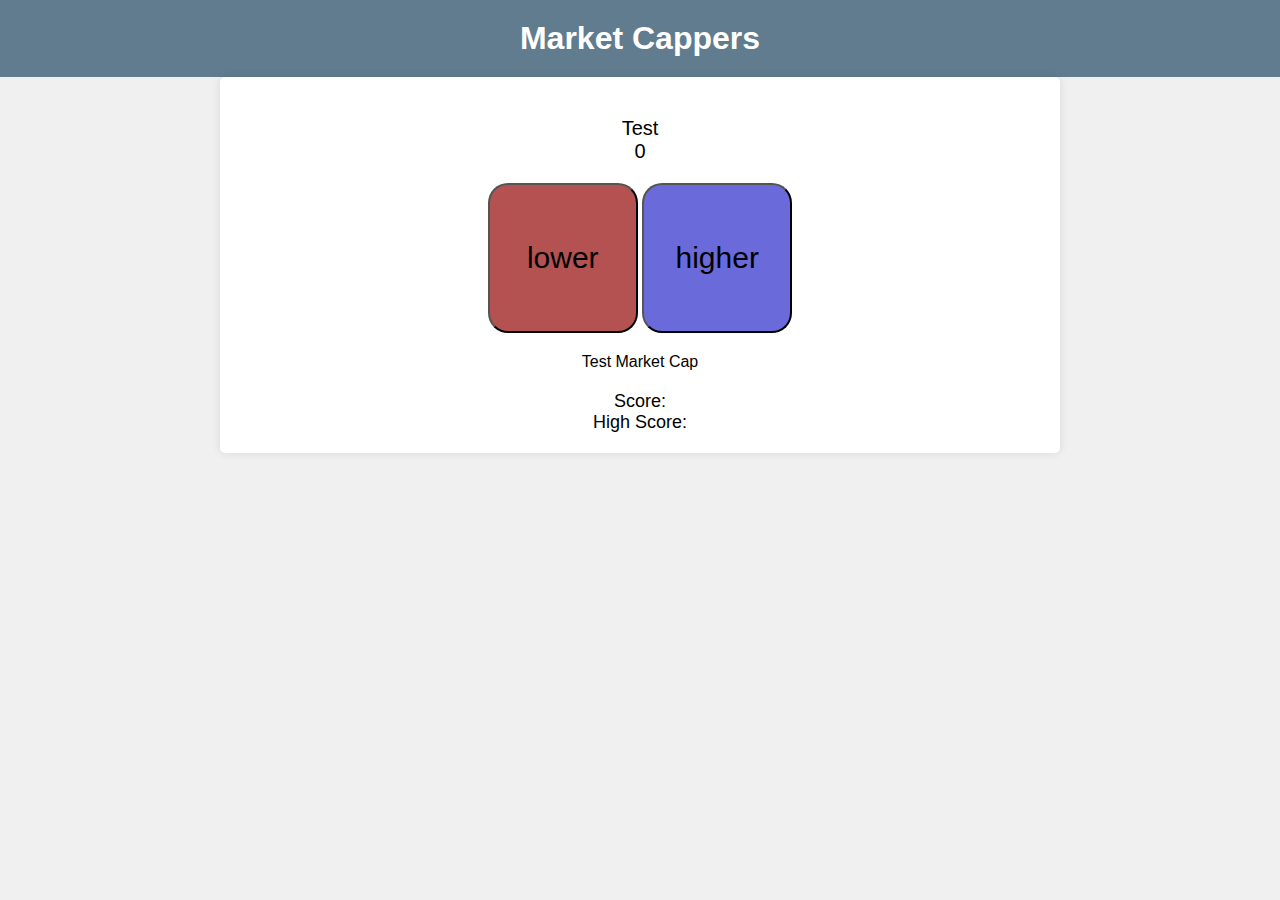
<file: Project/main.html>
<!DOCTYPE html>
<html>

<head>
    <title>Market Cappers</title>
    <link rel="stylesheet" type="text/css" href="web.css">
</head>

<body>
    <header>
        <h1>Market Cappers</h1>
    </header>

    <main>
        <section id="game">
            <div id="question">
                <p>Test</p> <!-- Question text goes here -->
                <p id="rand"></p>
            </div>

            <div id="options">
                <input type="button" onclick="compareSmaller()" value="lower" id="lower" class="button">
                <input type="button" onclick="compareLarger()" value="higher" id="higher" class="button">
            </div>
            <div id="marketCap">
                <p>Test Market Cap</p> <!-- Display the market cap here -->
            </div>
        </section>

        <section id="score">
            <p>Score: <span id="currentScore"></span></p>
            <p>High Score: <span id="highScore"></span></p>
        </section>

        <section id="lose-screen" style="display: none;">
            <h2>Game Over</h2>
            <p>Your score: <span id="finalScore"></span></p>
            <button id="playAgain">Play Again</button>
        </section>
    </main>

    <script>
        let input = prompt();
        function randomGenerate(ans) {
            let num = [];
            let temp = ans - ans * 0.3;   //design what are some possible answer range, right here I use 30% higher or lower
            let weights = [1, 2, 2, 2.5, 3, 3, 2.5, 2, 2, 1];   //use this array to modify weight
            let totalWeight = 0;
            let index = -1;
            for (let i = 0; i < weights.length; i++) {
                totalWeight += weights[i];
            }
            let random = Math.random() * totalWeight;
            for (let i = 0; i < weights.length; i++) {
                if (random < weights[i]) {
                    index = i;
                    break;
                }
                random -= weights[i];
            }
            for (let i = 0; i < 10; i++) {    //this for loop is use to connect weight and range
                num[i] = temp;
                temp += ans * 0.06;
            }
            let result = Math.random() * ans * 0.06 + num[index];
            return result;
        }
        let guess = randomGenerate(input);
        function compareLarger() {
            if (guess >= input) {
                window.location.href = 'test.html';
            }
        }
        function compareSmaller() {
            if (guess <= input) {
                window.location.href = 'test copy.html';
            }
        }
        let temp = parseInt(randomGenerate(input));
        console.log(temp);
        document.getElementById('rand').textContent = temp;
    </script>
</body>

</html>
</file>
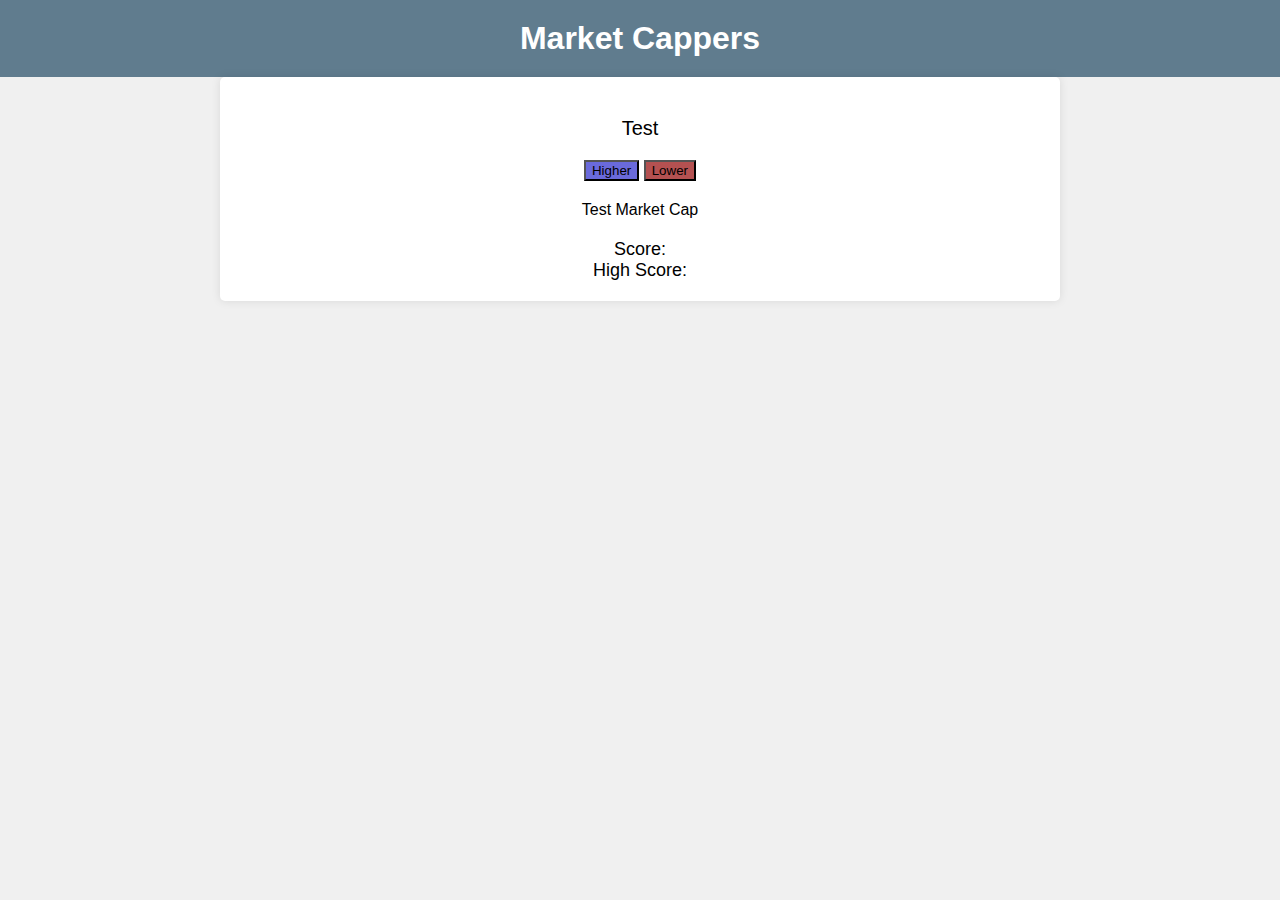
<file: Project/web.html>
<!DOCTYPE html>
<html>
<head>
    <title>Market Cappers</title>
    <link rel="stylesheet" type="text/css" href="web.css">
</head>
<body>
    <header>
        <h1>Market Cappers</h1>
    </header>
    
    <main>
        <section id="game">
            <div id="question">
                <p>Test</p> <!-- Question text goes here -->
            </div>
            <div id="options">
                <button id="higher">Higher</button>
                <button id="lower">Lower</button>
            </div>
            <div id="marketCap">
                <p>Test Market Cap</p> <!-- Display the market cap here -->
            </div>
        </section>

        <section id="score">
            <p>Score: <span id="currentScore"></span></p>
            <p>High Score: <span id="highScore"></span></p>
        </section>

        <section id="lose-screen" style="display: none;">
            <h2>Game Over</h2>
            <p>Your score: <span id="finalScore"></span></p>
            <button id="playAgain">Play Again</button>
        </section>
    </main>

    <script src="script.js"></script>
</body>
</html>
</file>
<file: Project/web.css>
body, h1, h2, p {
    margin: 0;
    padding: 0;
}

body {
    font-family: Arial, sans-serif;
    background-color: #f0f0f0;
}

header {
    background-color: #607c8e;
    color: #fff;
    text-align: center;
    padding: 20px;
}

header h1 {
    font-size: 32px;
}

main {
    max-width: 800px;
    margin: 0 auto;
    padding: 20px;
    background-color: #fff;
    box-shadow: 0 0 10px rgba(0, 0, 0, 0.1);
    border-radius: 5px;
}

#game {
    text-align: center;
}

#question {
    font-size: 20px;
    margin: 20px 0;
}

#options {
    margin: 20px 0;
}

.button {
    border-radius: 20px;
    width: 150px;
    height: 150px;
    color: black;
    font-size: 30px;
}

#lower {
    background-color: rgb(180, 81, 81);
}

#higher {
    background-color: rgb(106, 106, 219);
}

/* button {
    color: #ebe5e5;
    border: none;
    padding: 10px 20px;
    font-size: 18px;
    margin: 0 10px;
    border-radius: 5px;
    cursor: pointer;
} */

#marketCap {
    font-size: 16px;
    margin-top: 20px;
}

#score {
    text-align: center;
    margin-top: 20px;
    font-size: 18px;
}

#lose-screen {
    text-align: center;
    display: none;
    margin-top: 20px;
}

footer {
    background-color: #5485a6;
    color: #fff;
    text-align: center;
    padding: 10px;
    position: absolute;
    bottom: 0;
    width: 100%;
}

button#playAgain {
    background-color: #b08dd693;
}



@media (max-width: 600px) {
    main {
        padding: 10px;
    }

    button {
        font-size: 16px;
        padding: 8px 16px;
    }
}
</file>
